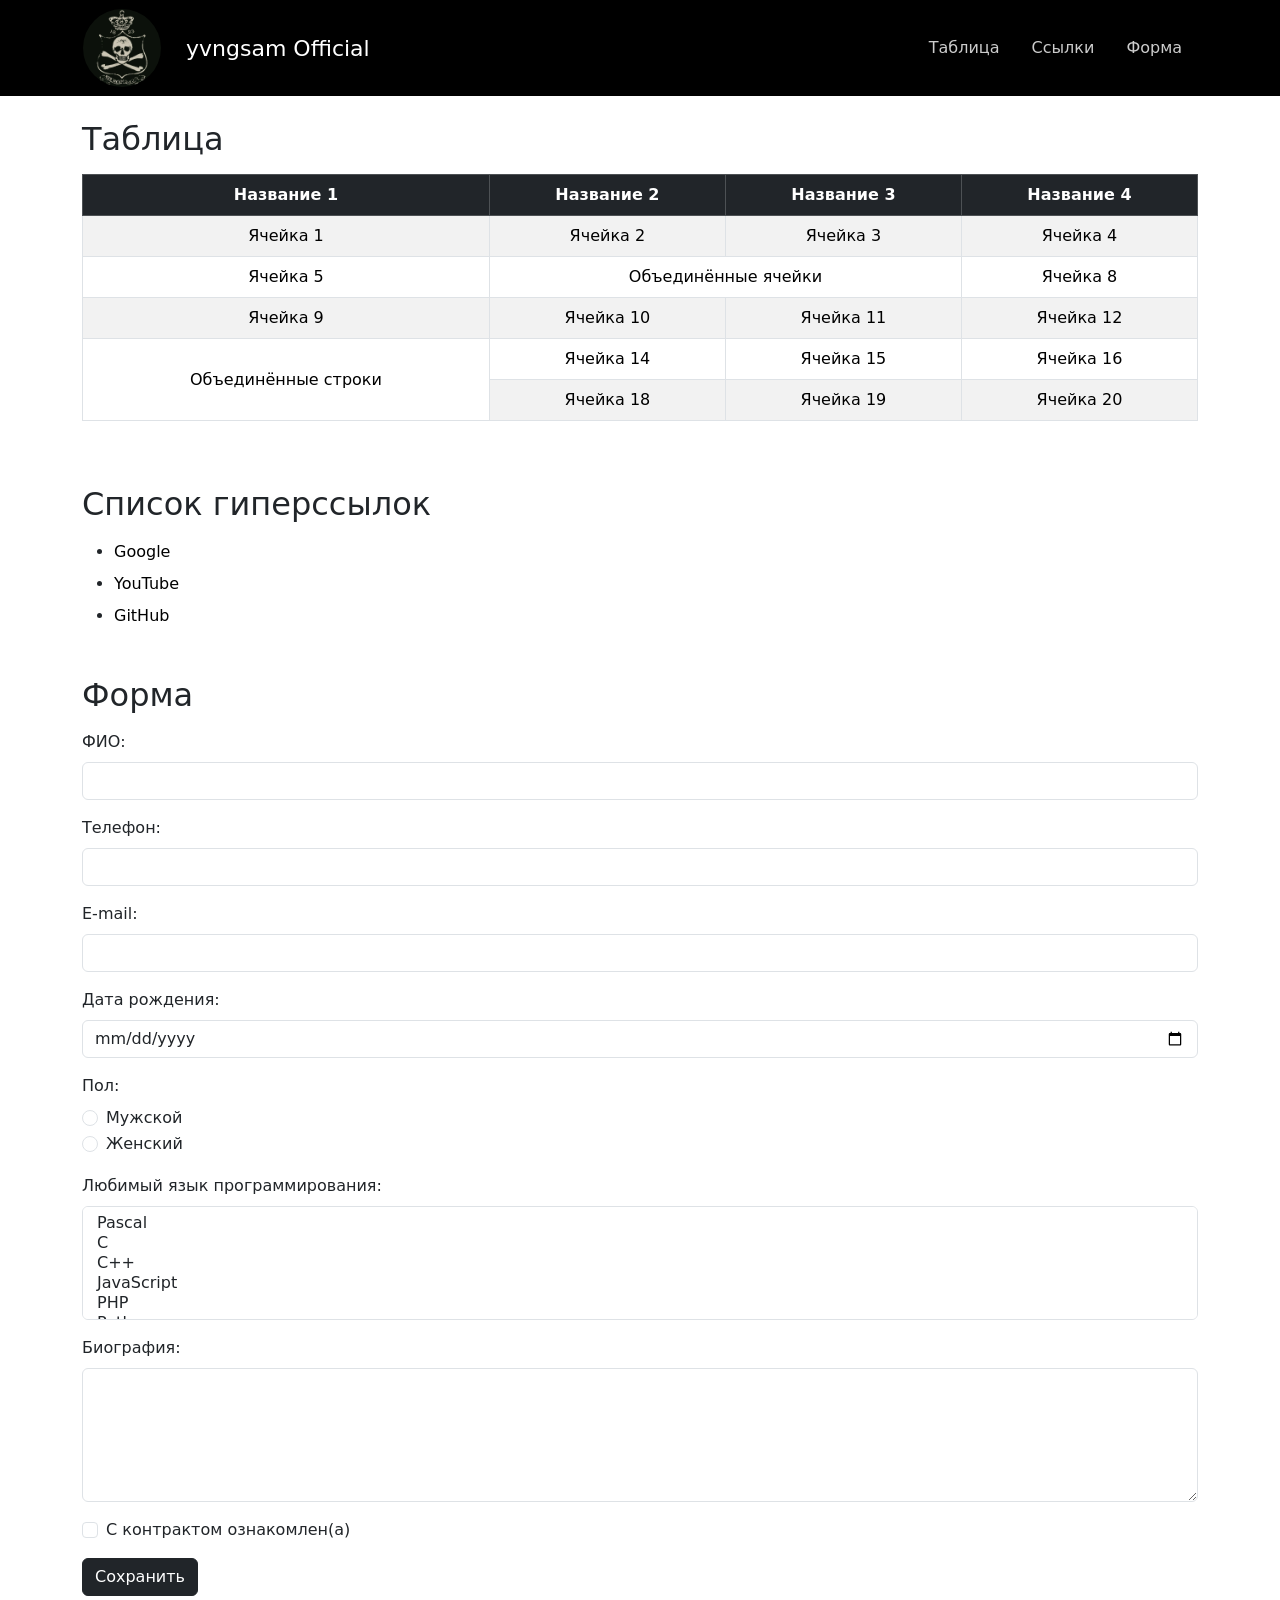
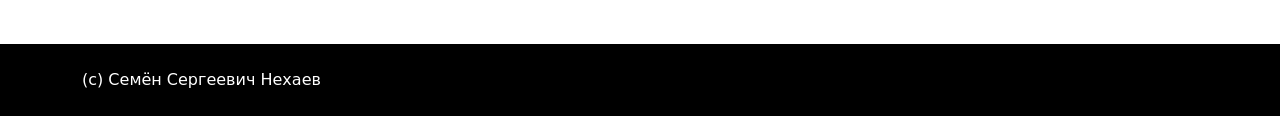
<file: index.html>
<!DOCTYPE html>
<html lang="ru">

<head>

    <meta charset="UTF-8">

    <meta
        name="viewport"
        content="width=device-width, initial-scale=1.0">

    <title>Мой сайт</title>

    <!-- Bootstrap -->
    <link
        href="https://cdn.jsdelivr.net/npm/bootstrap@5.3.3/dist/css/bootstrap.min.css"
        rel="stylesheet">

    <!-- Собственные стили -->
    <link rel="stylesheet" href="style.css">

</head>


<body>


<!-- ==================================================
     HEADER
     ================================================== -->

<header class="bg-black text-white">

    <div class="container">

        <div class="row align-items-center py-2">


            <!-- Логотип -->
            <div class="col-12 col-md-auto">

                <div class="logo mx-auto mx-md-0">

                    <img
                        src="logo.jpg"
                        alt="Логотип">

                </div>

            </div>


            <!-- Название сайта -->
            <div class="col-12 col-md">

                <div class="site-name text-center text-md-start mt-2 mt-md-0">

                    yvngsam Official 

                </div>

            </div>


            <!-- Меню -->
            <div class="col-12 col-md-auto">

                <nav
                    class="nav flex-column flex-md-row justify-content-center justify-content-md-end mt-2 mt-md-0">

                    <a
                        class="nav-link"
                        href="#table">
                        Таблица
                    </a>

                    <a
                        class="nav-link"
                        href="#links">
                        Ссылки
                    </a>

                    <a
                        class="nav-link"
                        href="#form">
                        Форма
                    </a>

                </nav>

            </div>

        </div>

    </div>

</header>


<!-- ==================================================
     MAIN
     ================================================== -->

<main class="container my-4">


    <!-- ==================================================
         ТАБЛИЦА
         ================================================== -->

    <section
        id="table"
        class="mb-5">

        <h2 class="mb-3">
            Таблица
        </h2>


        <!--
            Bootstrap позволяет сделать таблицу
            адаптивной на маленьких экранах
        -->

        <div class="table-responsive">

            <table class="table table-bordered table-striped text-center align-middle">

                <thead class="table-dark">

                    <tr>

                        <th scope="col">
                            Название 1
                        </th>

                        <th scope="col">
                            Название 2
                        </th>

                        <th scope="col">
                            Название 3
                        </th>

                        <th scope="col">
                            Название 4
                        </th>

                    </tr>

                </thead>


                <tbody>

                    <tr>

                        <td>
                            Ячейка 1
                        </td>

                        <td>
                            Ячейка 2
                        </td>

                        <td>
                            Ячейка 3
                        </td>

                        <td>
                            Ячейка 4
                        </td>

                    </tr>


                    <tr>

                        <td>
                            Ячейка 5
                        </td>

                        <td colspan="2">
                            Объединённые ячейки
                        </td>

                        <td>
                            Ячейка 8
                        </td>

                    </tr>


                    <tr>

                        <td>
                            Ячейка 9
                        </td>

                        <td>
                            Ячейка 10
                        </td>

                        <td>
                            Ячейка 11
                        </td>

                        <td>
                            Ячейка 12
                        </td>

                    </tr>


                    <tr>

                        <td rowspan="2">
                            Объединённые строки
                        </td>

                        <td>
                            Ячейка 14
                        </td>

                        <td>
                            Ячейка 15
                        </td>

                        <td>
                            Ячейка 16
                        </td>

                    </tr>


                    <tr>

                        <td>
                            Ячейка 18
                        </td>

                        <td>
                            Ячейка 19
                        </td>

                        <td>
                            Ячейка 20
                        </td>

                    </tr>

                </tbody>

            </table>

        </div>

    </section>


    <!-- ==================================================
         СПИСОК ГИПЕРССЫЛОК
         ================================================== -->

    <section
        id="links"
        class="mb-5">

        <h2 class="mb-3">
            Список гиперссылок
        </h2>


        <ul class="mb-0">

            <li class="mb-2">

                <a
                    href="https://www.google.com/"
                    class="site-link">

                    Google

                </a>

            </li>


            <li class="mb-2">

                <a
                    href="https://www.youtube.com/"
                    class="site-link">

                    YouTube

                </a>

            </li>


            <li class="mb-2">

                <a
                    href="https://github.com/"
                    class="site-link">

                    GitHub

                </a>

            </li>

        </ul>

    </section>


    <!-- ==================================================
         ФОРМА
         ================================================== -->

    <section
        id="form"
        class="mb-5">

        <h2 class="mb-3">
            Форма
        </h2>


        <form id="user-form">


            <!-- ФИО -->

            <div class="mb-3">

                <label
                    for="fullname"
                    class="form-label">

                    ФИО:

                </label>

                <input
                    type="text"
                    class="form-control"
                    id="fullname"
                    name="fullname"
                    pattern="[А-Яа-яЁёA-Za-z\s-]+"
                    title="Введите ФИО, используя только буквы"
                    required>

            </div>


            <!-- Телефон -->

            <div class="mb-3">

                <label
                    for="phone"
                    class="form-label">

                    Телефон:

                </label>

                <input
                    type="tel"
                    class="form-control"
                    id="phone"
                    name="phone"
                    pattern="[0-9]+"
                    inputmode="numeric"
                    title="Введите телефон, используя только цифры"
                    required>

            </div>


            <!-- E-mail -->

            <div class="mb-3">

                <label
                    for="email"
                    class="form-label">

                    E-mail:

                </label>

                <input
                    type="email"
                    class="form-control"
                    id="email"
                    name="email"
                    required>

            </div>


            <!-- Дата рождения -->

            <div class="mb-3">

                <label
                    for="birthdate"
                    class="form-label">

                    Дата рождения:

                </label>

                <input
                    type="date"
                    class="form-control"
                    id="birthdate"
                    name="birthdate"
                    max="2026-12-31"
                    required>

            </div>


            <!-- Пол -->

            <fieldset class="mb-3">

                <legend class="fs-6">
                    Пол:
                </legend>


                <div class="form-check">

                    <input
                        class="form-check-input"
                        type="radio"
                        name="gender"
                        id="male"
                        value="male"
                        required>

                    <label
                        class="form-check-label"
                        for="male">

                        Мужской

                    </label>

                </div>


                <div class="form-check">

                    <input
                        class="form-check-input"
                        type="radio"
                        name="gender"
                        id="female"
                        value="female">

                    <label
                        class="form-check-label"
                        for="female">

                        Женский

                    </label>

                </div>

            </fieldset>


            <!-- Язык программирования -->

            <div class="mb-3">

                <label
                    for="language"
                    class="form-label">

                    Любимый язык программирования:

                </label>


                <select
                    class="form-select"
                    id="language"
                    name="language"
                    multiple
                    size="5">

                    <option>Pascal</option>
                    <option>C</option>
                    <option>C++</option>
                    <option>JavaScript</option>
                    <option>PHP</option>
                    <option>Python</option>
                    <option>Java</option>
                    <option>Haskel</option>
                    <option>Clojure</option>
                    <option>Prolog</option>
                    <option>Scala</option>

                </select>

            </div>


            <!-- Биография -->

            <div class="mb-3">

                <label
                    for="biography"
                    class="form-label">

                    Биография:

                </label>


                <textarea
                    class="form-control"
                    id="biography"
                    name="biography"
                    rows="5"></textarea>

            </div>


            <!-- Согласие -->

            <div class="form-check mb-3">

                <input
                    class="form-check-input"
                    type="checkbox"
                    id="contract"
                    name="contract"
                    required>

                <label
                    class="form-check-label"
                    for="contract">

                    С контрактом ознакомлен(а)

                </label>

            </div>


            <!-- Кнопка -->

            <button
                type="submit"
                class="btn btn-dark">

                Сохранить

            </button>


            <!-- Сообщение -->

            <div
                id="success-message"
                class="alert alert-success mt-3 d-none"
                role="alert">

                Форма успешно заполнена!

            </div>

        </form>

    </section>

</main>


<!-- ==================================================
     FOOTER
     ================================================== -->

<footer class="bg-black text-white py-4">

    <div class="container">

        (c) Семён Сергеевич Нехаев

    </div>

</footer>


<!-- ==================================================
     JAVASCRIPT
     ================================================== -->

<script>

    const form = document.getElementById("user-form");

    const successMessage =
        document.getElementById("success-message");


    form.addEventListener("submit", function(event) {

        event.preventDefault();


        if (form.checkValidity()) {

            successMessage.classList.remove("d-none");

            setTimeout(function() {

                successMessage.classList.add("d-none");

            }, 5000);

        } else {

            form.classList.add("was-validated");

        }

    });

</script>


</body>

</html>
</file>
<file: style.css>
/* ==================================================
   ОСНОВНЫЕ СТИЛИ
   ================================================== */

body {
    margin: 0;
}


/* ==================================================
   ЛОГОТИП
   ================================================== */

.logo {
    width: 70px;
    height: 70px;

    border: 1px solid black;
    border-radius: 50%;

    overflow: hidden;

    margin-left: auto;
    margin-right: auto;
}


.logo img {
    width: 100%;
    height: 100%;

    object-fit: cover;

    display: block;
}


/* ==================================================
   НАЗВАНИЕ САЙТА
   ================================================== */

.site-name {
    font-size: 20px;
}


/* ==================================================
   ВЕРХНЕЕ МЕНЮ
   ================================================== */

header .nav-link {
    color: #cccccc;
}


header .nav-link:hover {
    color: white;
}


/* ==================================================
   ГИПЕРССЫЛКИ
   ================================================== */

.site-link {
    color: black;

    text-decoration: none;
}


.site-link:hover {
    color: #555;

    text-decoration: underline;
}


/* ==================================================
   ТАБЛИЦА
   ================================================== */

table {
    width: 100%;
}


/* ==================================================
   АДАПТАЦИЯ
   ================================================== */

@media (min-width: 768px) {

    .logo {
        width: 80px;
        height: 80px;

        margin-left: 0;
        margin-right: 0;
    }


    .site-name {
        font-size: 22px;
    }

}
</file>
